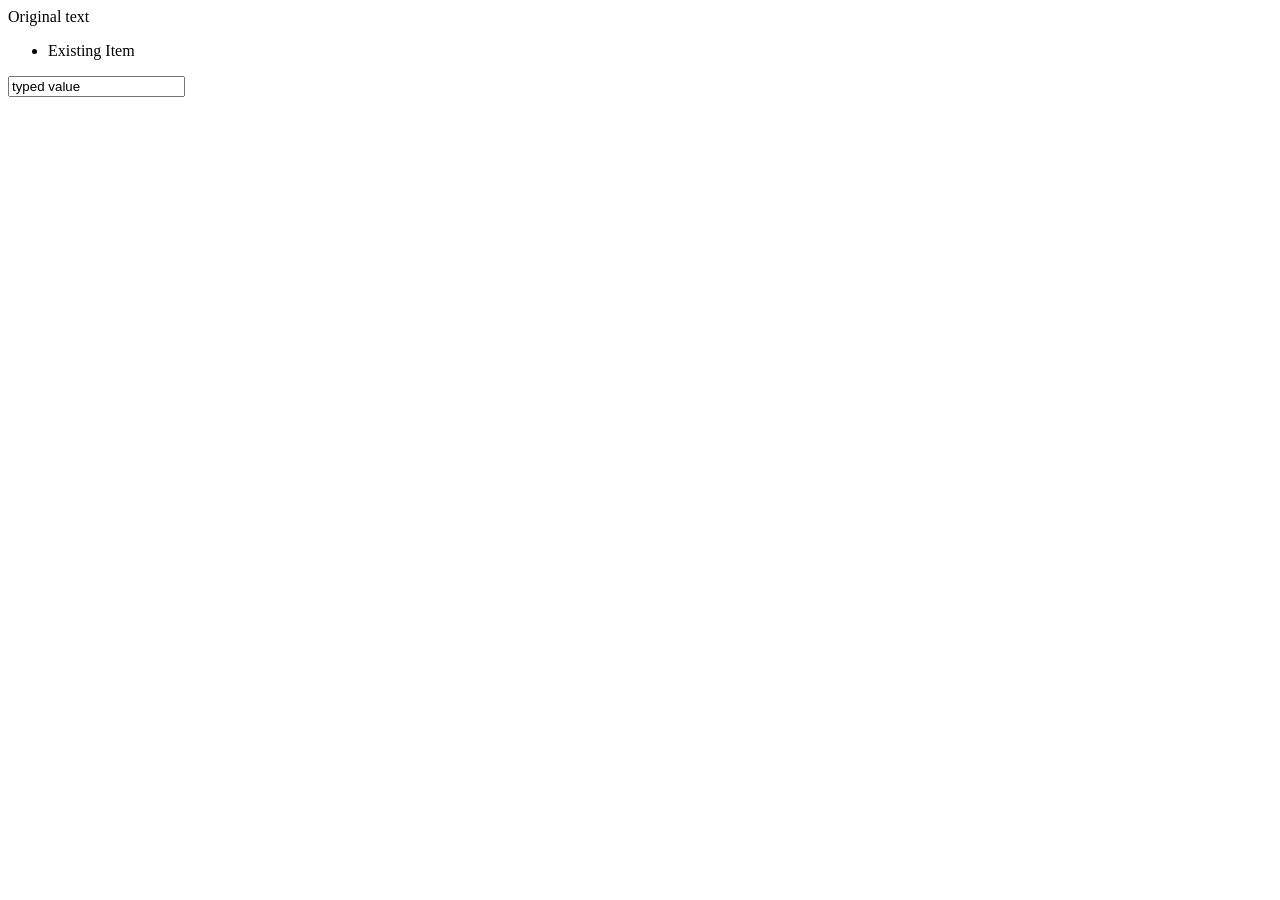
<file: Baisc-JS/EH/index.html>
<!-- <!DOCTYPE html>
<html lang="en">

<head>
  <meta charset="UTF-8">
  <meta name="viewport" content="width=device-width, initial-scale=1.0">
  <title>DOM || Practicess</title>
</head>

<body>

  <div class="Heollo_Div">
    <h1 id="Hello">Hello worldssss</h1>
  </div>

  <lu id="Table-li">
    <li id="First">fisrt on</li>
    <li id="Second">second on</li>
    <li id="Three">three on</li>
    <li id="Four">four on</li>
  </lu>

  <lu class="Mark-Sheet">
    <li id="101">RV - 50</li>
    <li id="111">RD - 40</li>
    <li id="121">RX - 70</li>
    <li id="131">RT - 90</li>
  </lu> -->

<!-- <div class="conteiner">
    <h2>Dynamic Item</h2>
    <ul id="dynamic-list">
      
    </ul>
  </div> -->


<!-- <script>
    console.log("hellow")

    const newMarks = document.querySelectorAll('.Mark-Sheet li');

    newMarks.forEach(item => {
      if (item.textContent.includes('40')) {
        item.style.color = 'red';
        item.style.fontWeight = 'bold';
      } else {
        item.style.color = 'green';
      }
    });
  </script> -->
<!-- </body>

</html> -->


<!-- <!DOCTYPE html>
<html lang="en">

<head>
  <meta charset="UTF-8">
  <title>DOM Creation Practice</title>
</head>

<body>

  <h2>Course Schedule</h2>
  <ul id="schedule-list">
    <li>Math 101</li>
  </ul>

  <script>
    // 1. Select the existing parent list on the page
    const schedule = document.querySelector('#schedule-list');

    // 2. Create element #1 and append it to the bottom
    const itemBottom = document.createElement('li');
    itemBottom.textContent = 'Physics 201';
    itemBottom.style.color = 'blue';
    schedule.appendChild(itemBottom);

    // 3. Create element #2 and prepend it to the top
    const itemTop = document.createElement('li');
    itemTop.textContent = '🌟 Orientation';
    itemTop.style.color = 'goldenrod';
    itemTop.style.fontWeight = 'bold';
    schedule.prepend(itemTop);
  </script>
</body>

</html> -->

<!-- 
<!DOCTYPE html>
<html lang="en">

<head>
  <meta charset="UTF-8">
  <meta name="viewport" content="width=device-width, initial-scale=1.0">
  <title>Document</title>

  <style>

  </style>

</head>

<body>

  <h1 id="tittle"> DOM basics bolte</h1>

   <script>
    const heading = document.querySelector('#title');

    heading.classList.contains('highlight');

    if (heading.classList.contains('highlight')) {
      console.log("Heading is highlighted");
    }

  </script>


</body>

</html> -->

<!-- <!DOCTYPE html>
<html lang="en">
<head>
  <meta charset="UTF-8">
  <meta name="viewport" content="width=device-width, initial-scale=1.0">
  <title>Document</title>
</head>
<body>

  <div id="Bigger-on" >
    <div id="Smaller-on" >fire is on the way</div>
  </div>

  <ul id="List-on" >

  </ul>
  
</body>
</html> -->

<!-- Practiceeeeeeeeeeeeeeeeeeeeeeeeeeeee -->

<!DOCTYPE html>
<html lang="en">

<head>
  <meta charset="UTF-8">
  <meta name="viewport" content="width=device-width, initial-scale=1.0">
  <title>Document</title>

  <style>
    .highlight {
      background: red;
    }
  </style>

</head>

<body>

  <div id="box">Original text</div>
  <ul id="list">
    <li>Existing Item</li>
  </ul>
  <input id="myInput" value="typed value" />


</body>

</html>
</file>
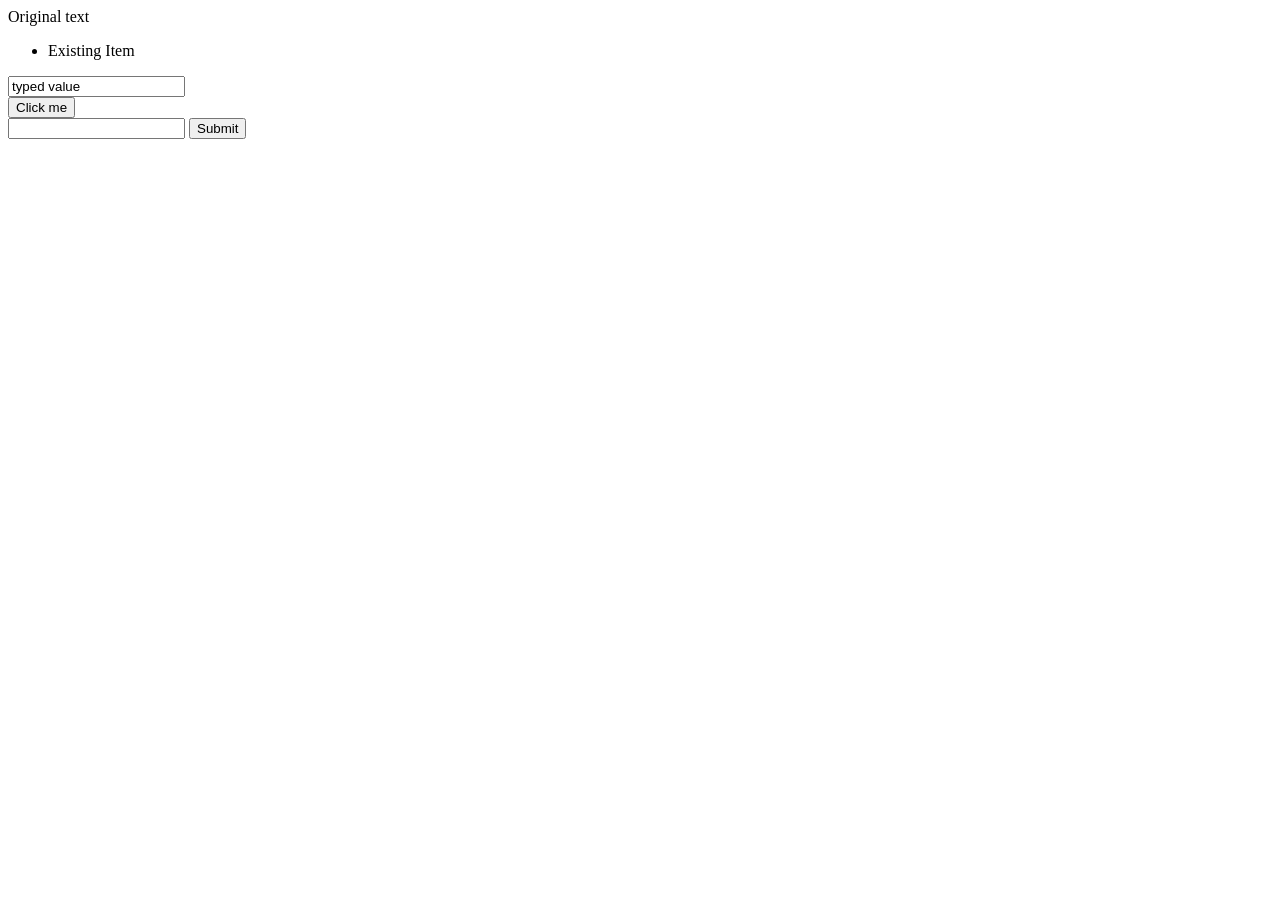
<file: Baisc-JS/Drill/Events/index.html>
<!--Drills From Teach-->

<!DOCTYPE html>
<html lang="en">

<head>
  <meta charset="UTF-8">
  <meta name="viewport" content="width=device-width, initial-scale=1.0">
  <title>Events || JS</title>

  <style>
    .highlight {
      background: red;
    }
  </style>

</head>

<body>

  <div id="box">Original text</div>
  <ul id="list">
    <li>Existing Item</li>
  </ul>
  <input id="myInput" value="typed value" />
  <br>
  <button id="myBtn">Click me</button>

  <br>

  <form>

    <input type="name" id="Names">

    <input type="submit" id="submit">

  </form>

  <script>

  </script>

</body>

</html>

<!-- Drill From YT(Teach) -->

<!-- <!DOCTYPE html>
<html lang="en">

<head>
  <meta charset="UTF-8">
  <meta name="viewport" content="width=device-width, initial-scale=1.0">
  <title>Document</title>
</head>

<body>

</body>

</html> -->
</file>
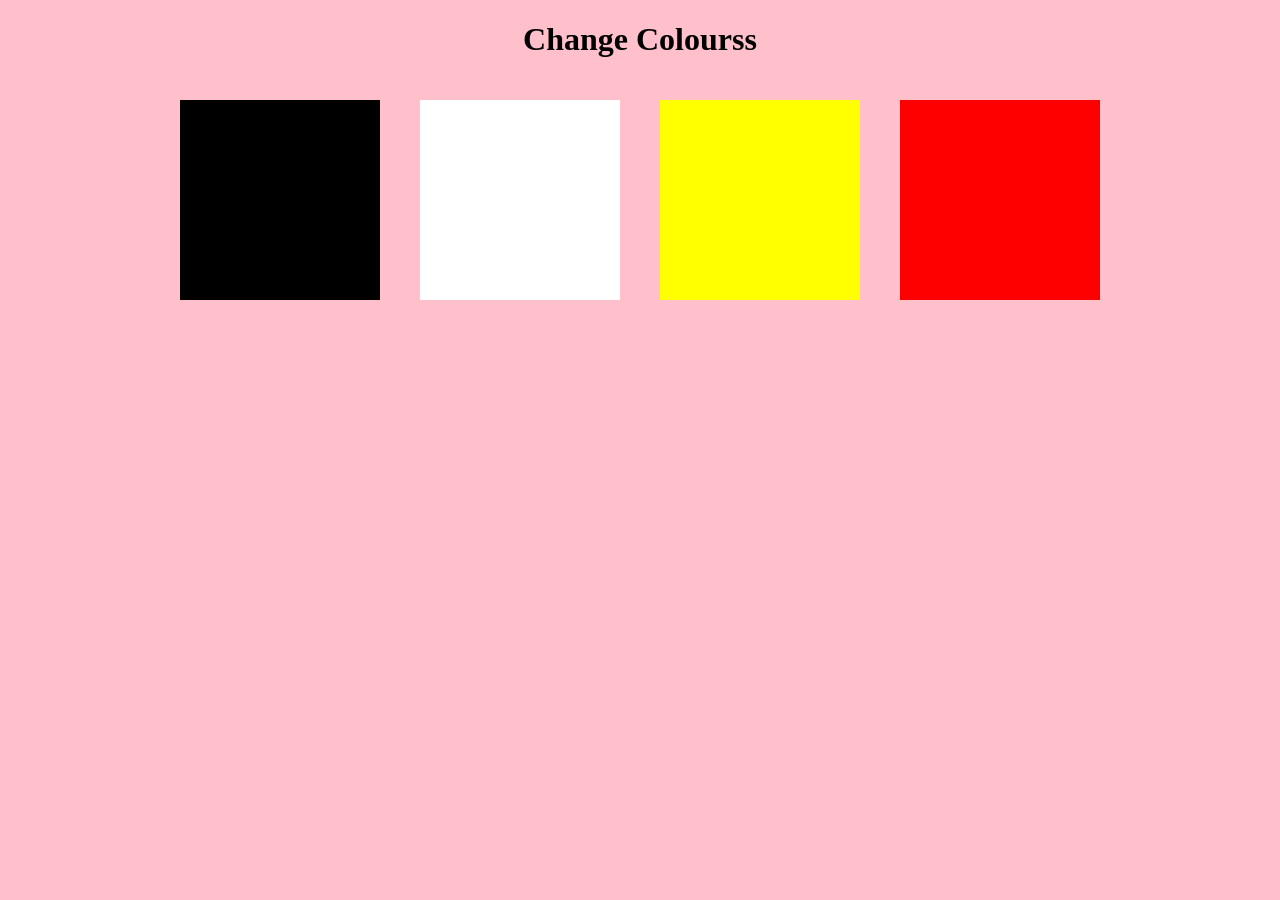
<file: Baisc-JS/Projects/Projec_1/index.html>
<!DOCTYPE html>
<html lang="en">

<head>
  <meta charset="UTF-8">
  <meta name="viewport" content="width=device-width, initial-scale=1.0">
  <title>DOM || Projects</title>

  <link rel="stylesheet" href="style.css">
  <script src="script.js" defer></script>

</head>

<body>

  <h1 id="Heading">Change Colourss</h1>

  <div class="Main">
    <span class="Botton" id="black"></span>
    <span class="Botton" id="white"></span>
    <span class="Botton" id="yellow"></span>
    <span class="Botton" id="red"></span>
  </div>


</body>

</html>
</file>
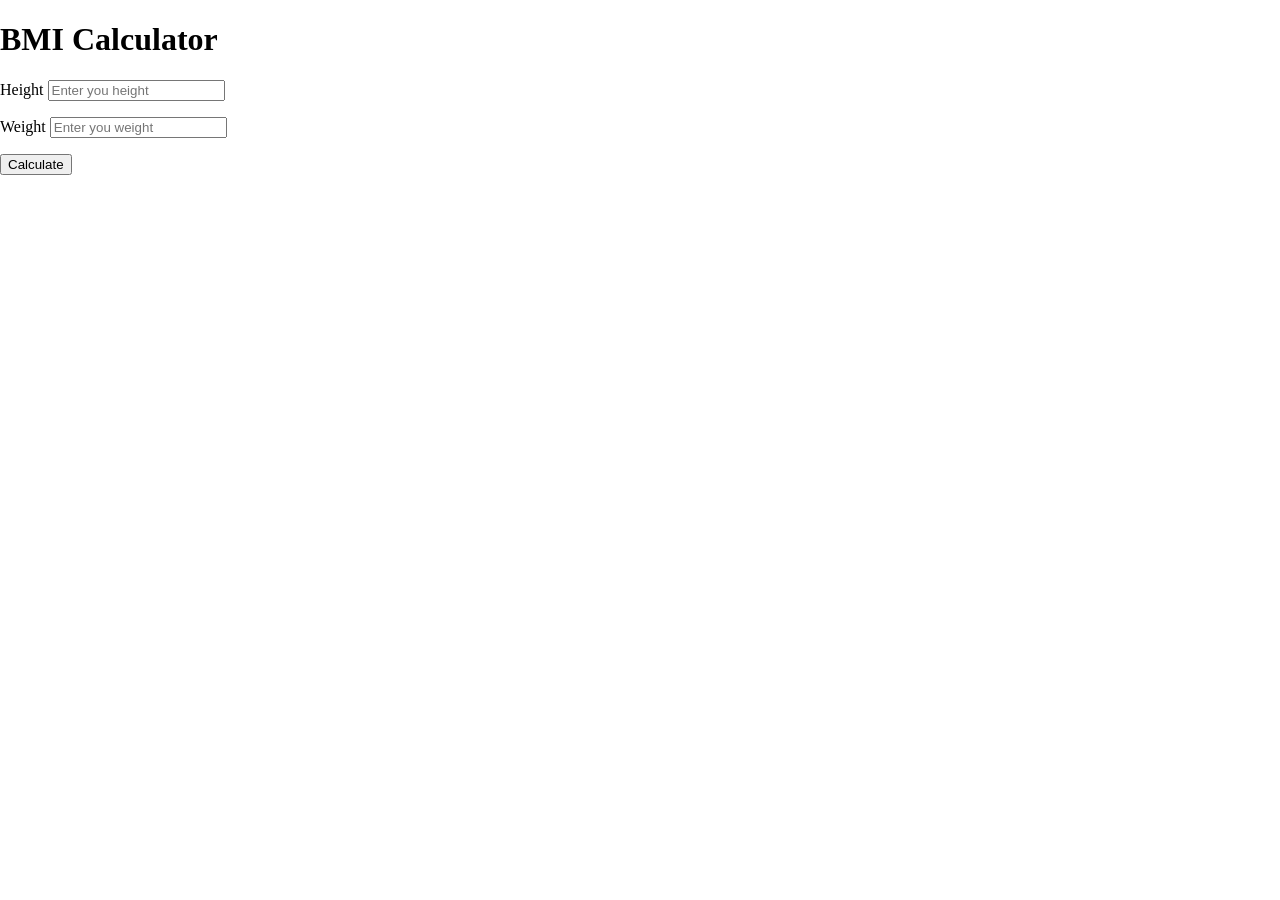
<file: Baisc-JS/Projects/Project_2/index.html>
<!DOCTYPE html>
<html lang="en">

<head>
  <meta charset="UTF-8">
  <meta name="viewport" content="width=device-width, initial-scale=1.0">
  <title>DOM || Project 2</title>

  <link rel="stylesheet" href="style.css">
  <script src="script.js" defer></script>

</head>

<body>

  <h1> BMI Calculator </h1>

  <div class="containner">

    <form>

      <p><label>Height</label> <input type="number" placeholder="Enter you height" id="height"></p>
      <p><label>Weight</label> <input type="number" placeholder="Enter you weight" id="weight"></p>

      <button>Calculate</button>
      <br>
      <br>
      <div id="result"></div>


    </form>

  </div>


</body>

</html>
</file>
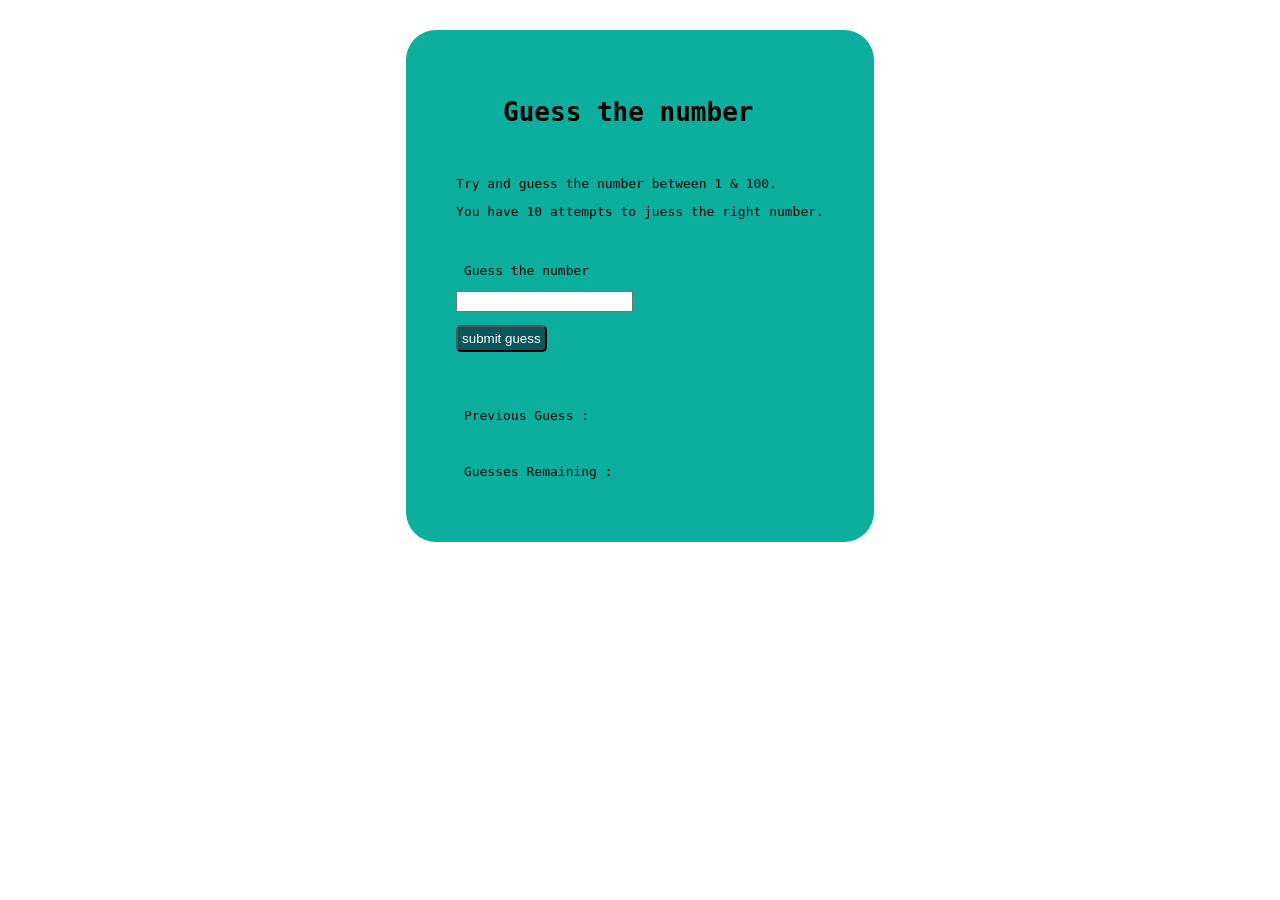
<file: Baisc-JS/Projects/Projext_4/index.html>
<!DOCTYPE html>
<html lang="en">

<head>
  <meta charset="UTF-8">
  <meta name="viewport" content="width=device-width, initial-scale=1.0">
  <title> DOM || Project_4 </title>

  <link rel="stylesheet" href="style.css">
  <script src="script.js" defer></script>

</head>

<body>

  <div class="Container">

    <pre><h1 id="Heading">   Guess the number </h1></pre>
    <br>
    <pre><p>Try and guess the number between 1 & 100.</p><p>You have 10 attempts to juess the right number.</p></pre>

    <br>

    <from class="From">
      <pre><label for="guessField" id="guess"> Guess the number </label></pre>
      <pre><input type="number" id="guessField" class="guessField"></pre>
      <pre><input type="submit" id="subt" value="submit guess" class="guessSubmit">
      </from></pre>
      <div class="resultParas">
        <pre>   <p> Previous Guess : <span class="guesses"></span></p></pre>
        <pre>  <p> Guesses Remaining : <span class="lastResult"></span></p></pre>
        <pre><p class="lowOrHi"></p></pre>
      </div>

  </div>

</body>

</html>
</file>
<file: Baisc-JS/Projects/Projec_1/style.css>
body {
  padding: 0px;
  margin: 0px;
  box-shadow: 0px;
  background: pink;
}

#Heading {
  display: grid;
  justify-content: center;
  justify-items: center;
}

.Main {
  display: flex;
  flex-wrap: wrap;
  justify-content: center;
  justify-items: center;

}

.Botton {
  height: 200px;
  width: 200px;
  margin: 20px;
  background-color: cadetblue;
  border-style: 10px;
  border-color: blueviolet;
}

#red {
  background: red;
}

#white {
  background: white;
}

#yellow {
  background: yellow;
}

#black {
  background: black;
}
</file>
<file: Baisc-JS/Projects/Project_2/style.css>
body{
  padding: 0px;
  margin: 0px;
  box-shadow: 0px;
}
</file>
<file: Baisc-JS/Projects/Projext_4/style.css>
body {
  margin: 0px;
  padding: 0px;
  box-shadow: 0px;

  display: flex;
  justify-content: center;
  justify-items: center;
  border: 20px;
  border-color: black;
}

.Container {

  background: #0cae9e;
  padding: 50px;
  margin-top: 30px;
  border-radius: 30px;
}

.guessSubmit {
  background: #0a575b;
  color: white;
  border-radius: 5px;
  padding: 4px;

}
</file>
